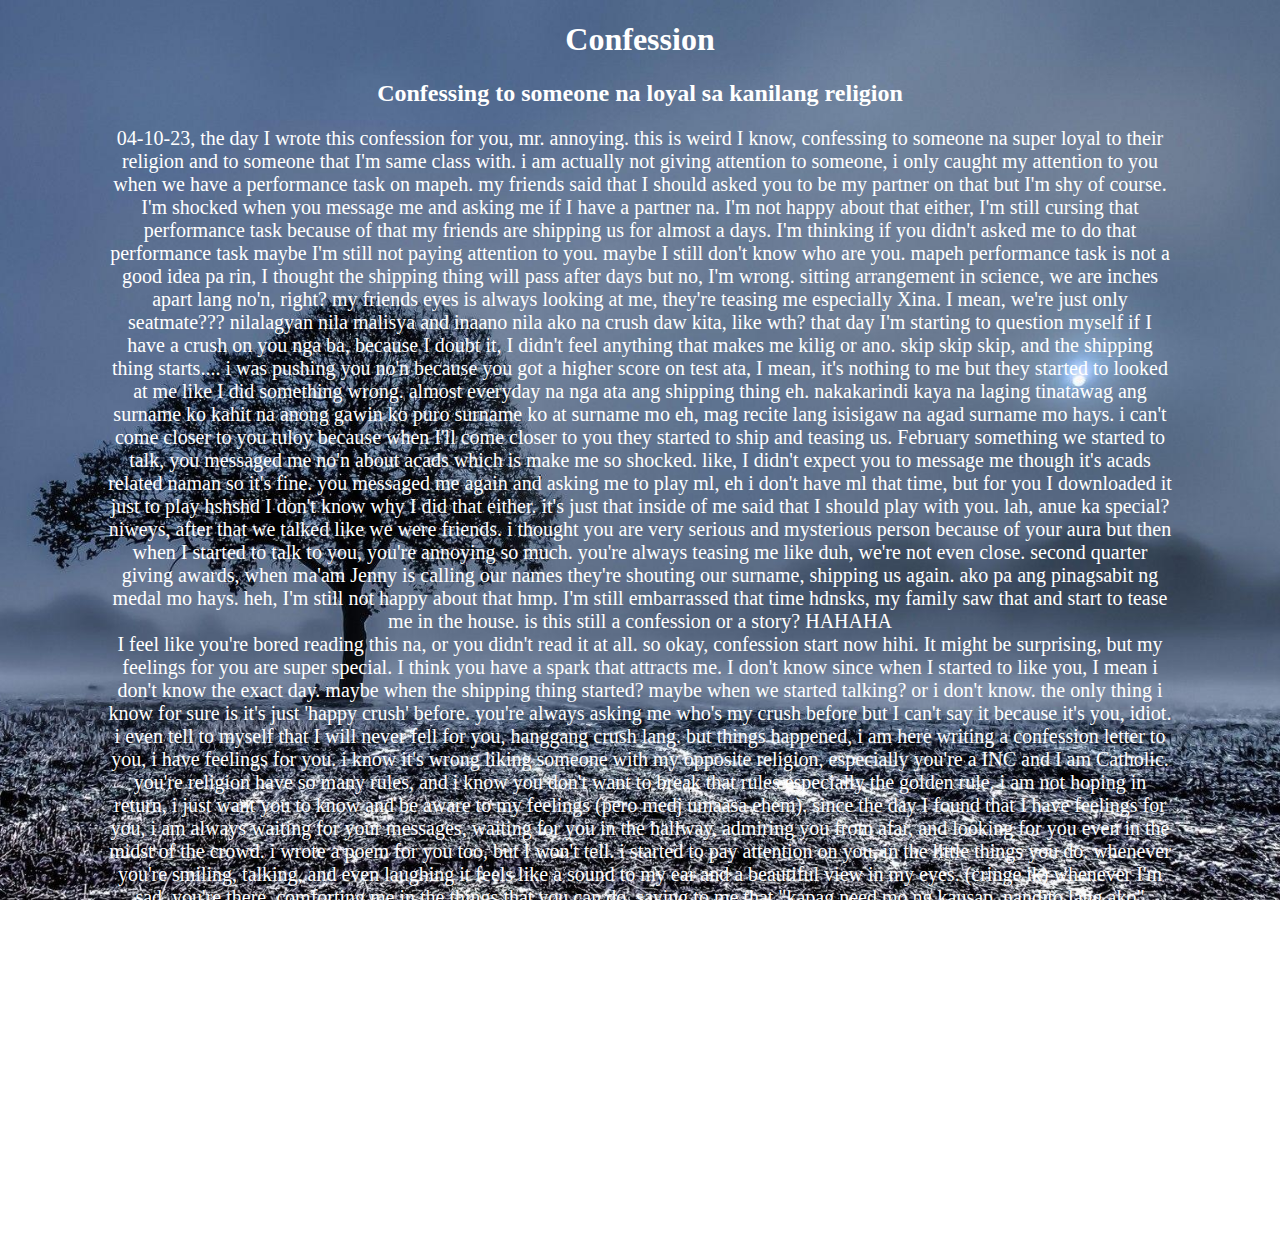
<file: index.html>
<!DOCTYPE html>
<html>
    <head>
        <title>Confession by Angel</title>
        <link rel="stylesheet" type="text/css" href="style.css">
    </head>
    <body>
        <audio autoplay loop>
            <source src="music/Fallen.mp3" type="audio/mpeg">
            Your browser does not support the audio element.
          </audio>
        <div class="container" style="text-align:center;">
            <h1>Confession</h1>
            <h2>Confessing to someone na loyal sa kanilang religion</h2> <be>

                <p>04-10-23, the day I wrote this confession for you, mr. annoying. this is weird I know, confessing to someone na super loyal to their religion and to someone that I'm same class with. i am actually not giving attention to someone, i only caught my attention to you when we have a performance task on mapeh. my friends said that I should asked you to be my partner on that but I'm shy of course. I'm shocked when you message me and asking me if I have a partner na. I'm not happy about that either, I'm still cursing that performance task because of that my friends are shipping us for almost a days. I'm thinking if you didn't asked me to do that performance task maybe I'm still not paying attention to you. maybe I still don't know who are you. mapeh performance task is not a good idea pa rin, I thought the shipping thing will pass after days but no, I'm wrong. sitting arrangement in science, we are inches apart lang no'n, right? my friends eyes is always looking at me, they're teasing me especially Xina. I mean, we're just only seatmate??? nilalagyan nila malisya and inaano nila ako na crush daw kita, like wth? that day I'm starting to question myself if I have a crush on you nga ba, because I doubt it, I didn't feel anything that makes me kilig or ano. skip skip skip, and the shipping thing starts.... i was pushing you no'n because you got a higher score on test ata, I mean, it's nothing to me but they started to looked at me like I did something wrong. almost everyday na nga ata ang shipping thing eh. nakakarindi kaya na laging tinatawag ang surname ko kahit na anong gawin ko puro surname ko at surname mo eh, mag recite lang isisigaw na agad surname mo hays. i can't come closer to you tuloy because when I'll come closer to you they started to ship and teasing us. February something we started to talk, you messaged me no'n about acads which is make me so shocked. like, I didn't expect you to message me though it's acads related naman so it's fine. you messaged me again and asking me to play ml, eh i don't have ml that time, but for you I downloaded it just to play hshshd I don't know why I did that either. it's just that inside of me said that I should play with you. lah, anue ka special? niweys, after that we talked like we were friends. i thought you are very serious and mysterious person because of your aura but then when I started to talk to you, you're annoying so much. you're always teasing me like duh, we're not even close. second quarter giving awards, when ma'am Jenny is calling our names they're shouting our surname, shipping us again. ako pa ang pinagsabit ng medal mo hays. heh, I'm still not happy about that hmp. I'm still embarrassed that time hdnsks, my family saw that and start to tease me in the house. is this still a confession or a story? HAHAHA <br class="margin1">
            I feel like you're bored reading this na, or you didn't read it at all. so okay, confession start now hihi. It might be surprising, but my feelings for you are super special. I think you have a spark that attracts me. I don't know since when I started to like you, I mean i don't know the exact day. maybe when the shipping thing started? maybe when we started talking? or i don't know. the only thing i know for sure is it's just 'happy crush' before. you're always asking me who's my crush before but I can't say it because it's you, idiot. i even tell to myself that I will never fell for you, hanggang crush lang. but things happened, i am here writing a confession letter to you, i have feelings for you. i know it's wrong liking someone with my opposite religion, especially you're a INC and I am Catholic. you're religion have so many rules, and i know you don't want to break that rules especially the golden rule. i am not hoping in return, i just want you to know and be aware to my feelings (pero medj umaasa ehem). since the day I found that I have feelings for you, i am always waiting for your messages, waiting for you in the hallway, admiring you from afar, and looking for you even in the midst of the crowd. i wrote a poem for you too, but I won't tell. i started to pay attention on you, in the little things you do. whenever you're smiling, talking, and even laughing it feels like a sound to my ear and a beautiful view in my eyes. (cringe ik) whenever I'm sad, you're there, comforting me in the things that you can do. saying to me that "kapag need mo ng kausap, nandito lang ako" makes my heart flutter. your random messages, your good morning and good night's, I'm always receiving this to someone who's in the past and now, I'm receiving it again from you. you're special to me now, kiel. (wow first name) not only because i have a feelings for you, 'cause you are a good classmate to me. I'm so lucky that the top 1 in the class is talking to me, i even fall to this person what a life. this is my first time writing a confession essay to someone heh, not my first confession though only on writing essay confession because last time I fall to someone I confess using a song hdksbd. if ever you're telling this to your friends, please don't. just keep it to yourself, don't tell it to anyone. honestly you're not in my type, but here I am confessing to you. i know we're only talking for months, i know i have an attachment issue, i know I'm falling too fast. but who wouldn't fall if you're giving a signals? a mixed signals hehe. in this time, we should still knowing each other eh. believe me or not, I tried to stop my feelings, I really tried. it's just that i can't stop it. i am always feeling guilty, why? because I shouldn't like you. I'm scared to confess, because one time you said that if someone confessed to you, you'll make them cry first before rejecting them. I don't know know if you mean it but hope you'll not gonna do that to me, because you know hdhs so I have an idea that I'll write an 5k worth essay confession to you. and now I'm giving this confession to you. sorry for falling, and thank you for everything. just like what i said, I am not expecting in return. i hope nothing changes between us, no awkwardness and please I hope we can still be friends. words aren't enough, writing essay worth 5k words is also not enough just to express that I like you, I sincerely do. </p>
          </div>
    </body>
</html>
</file>
<file: style.css>
.margin1 {
    display: block;
    content: "";
    margin-top: 40px;
 }
 
 br {
    display: block;
    content: "";
    margin-top: 20px;
 }

 .container {
    margin: 0 100px;
 }
 body {
   background: url('music/sad\ background.jpg') center/cover no-repeat fixed;
 }
 p {
   color: white;
   font-size: 20px;
 }
 h1 {
   color: white;
 }
h2 {
    color: white;
}
</file>
